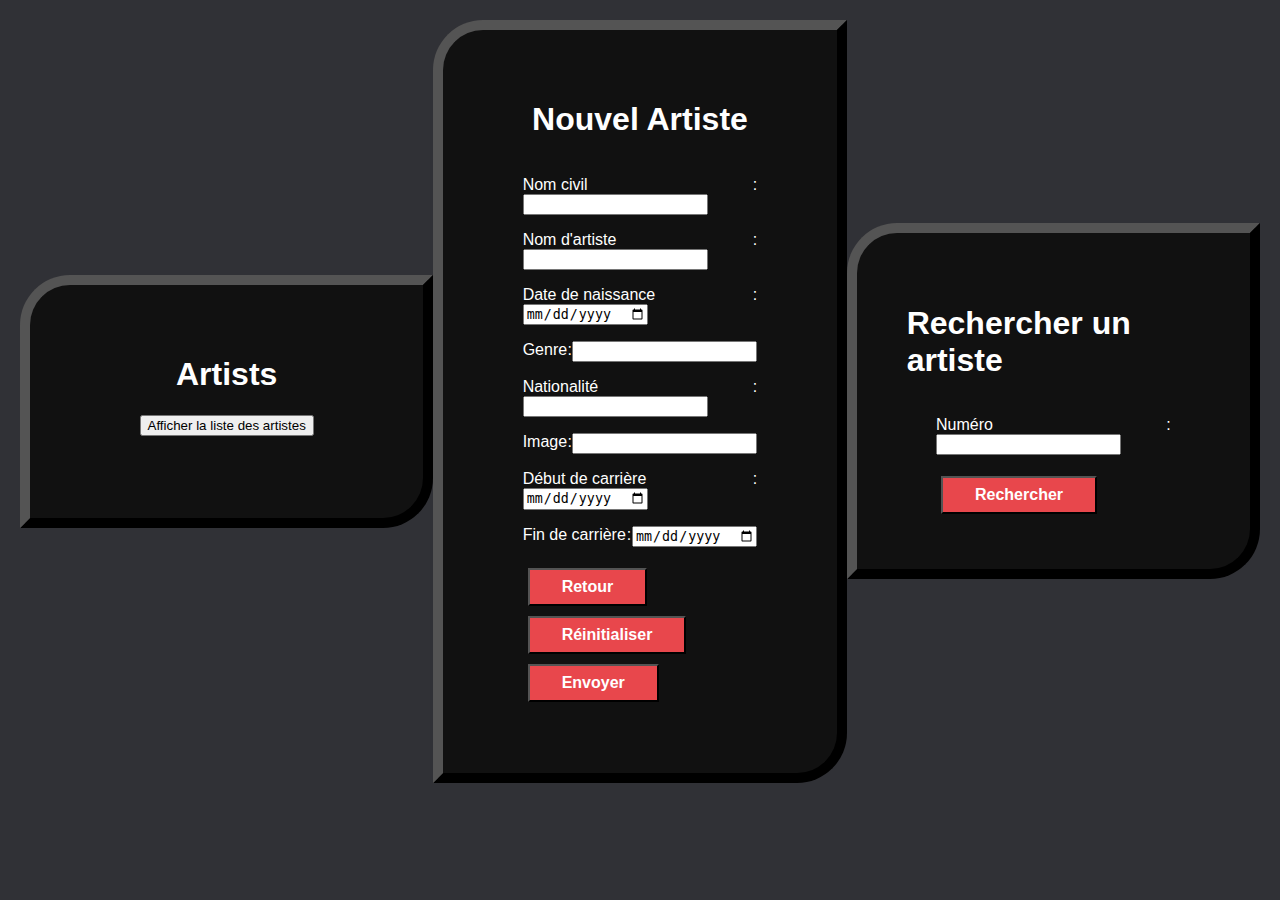
<file: index.html>
<!DOCTYPE html>
<html>
    <head>
        <meta charset="utf-8" />
        <title>Selecteur de pokémon</title>
        <meta property="og:title" content="" />
        <meta property="og:type" content="website" />
        <meta property="og:url" content="" />
        <meta property="og:image" content="" />
        <meta property="og:description" content="Biblio-projet" />
        <link rel="stylesheet" href="style.css" />
        <!-- <link rel="shortcut icon" href="/favicon.ico" type="image/x-icon" /> -->
        <link rel="icon" href="/favicon.ico" type="image/x-icon" />
    </head>

    <body>
        <div class="formWindow">
            <h1>Artists</h1>
            <form>
                <!-- Obtenir une fiche de description du pokemon à partir de son nom ou de son N° -->
            </form>
            <button id="bouton_liste">Afficher la liste des artistes</button>
            <ul id="liste"></ul>
        </div>

        <div class="formWindow">
            <h1>Nouvel Artiste</h1>
            <form id="nouvelArtiste">
                <p><label>Nom civil</label> : <input type="text" name="CivilName" /></p>
                <p><label>Nom d'artiste</label> : <input type="text" name="ArtistName" /></p>
                <p><label>Date de naissance</label> : <input type="date" name="Birthday" /></p>
                <p><label>Genre</label> : <input type="text" name="Gender" /></p>
                <p><label>Nationalité</label> : <input type="text" name="Nationality" /></p>
                <p><label>Image</label> : <input type="text" name="Picture" /></p>
                <p>
                    <label>Début de carrière</label> : <input type="date" name="BeginCareerDate" />
                </p>
                <p><label>Fin de carrière</label> : <input type="date" name="EndCareerDate" /></p>

                <p>
                    <input type="button" value="Retour" class="formButton" />
                    <input type="reset" value="Réinitialiser" class="formButton" />
                    <input type="submit" value="Envoyer" class="formButton" />
                </p>
            </form>
        </div>
        <div class="formWindow">
            <h1>Rechercher un artiste</h1>
            <form id="getArtist">
                <p><label>Numéro</label> : <input type="search" name="artistId" /></p>
                <input type="submit" value="Rechercher" class="formButton" />
            </form>
            <article id="artistDescription">
                <!-- Div pour récupérer le résultat de la recherche -->
            </article>
        </div>

        <!-- <div class="formWindow">
            <h1>Nouveeau Content</h1>
            <form method="post" action="traitement.php">
                <p><label>Nom</label> : <input type="text" name="Name" /></p>
                <p><label>Durée</label> : <input type="text" name="Duration" /></p>
                <p><label>Type</label> : <input type="date" name="Type" /></p>
                <p><label>Image</label> : <input type="text" name="Picture" /></p>
                <p>
                    <label>Date de publication</label> :
                    <input type="date" name="DatePublication" />
                </p>
                <p><label>Descriptionr</label> : <input type="text" name="Description" /></p>

                <input type="submit" value="Envoyer" />
            </form>
        </div> -->
        <footer></footer>
        <!-- <script src="fetch_api.js"></script> -->
        <script src="main.js" type="module"></script>
    </body>
</html>
</file>
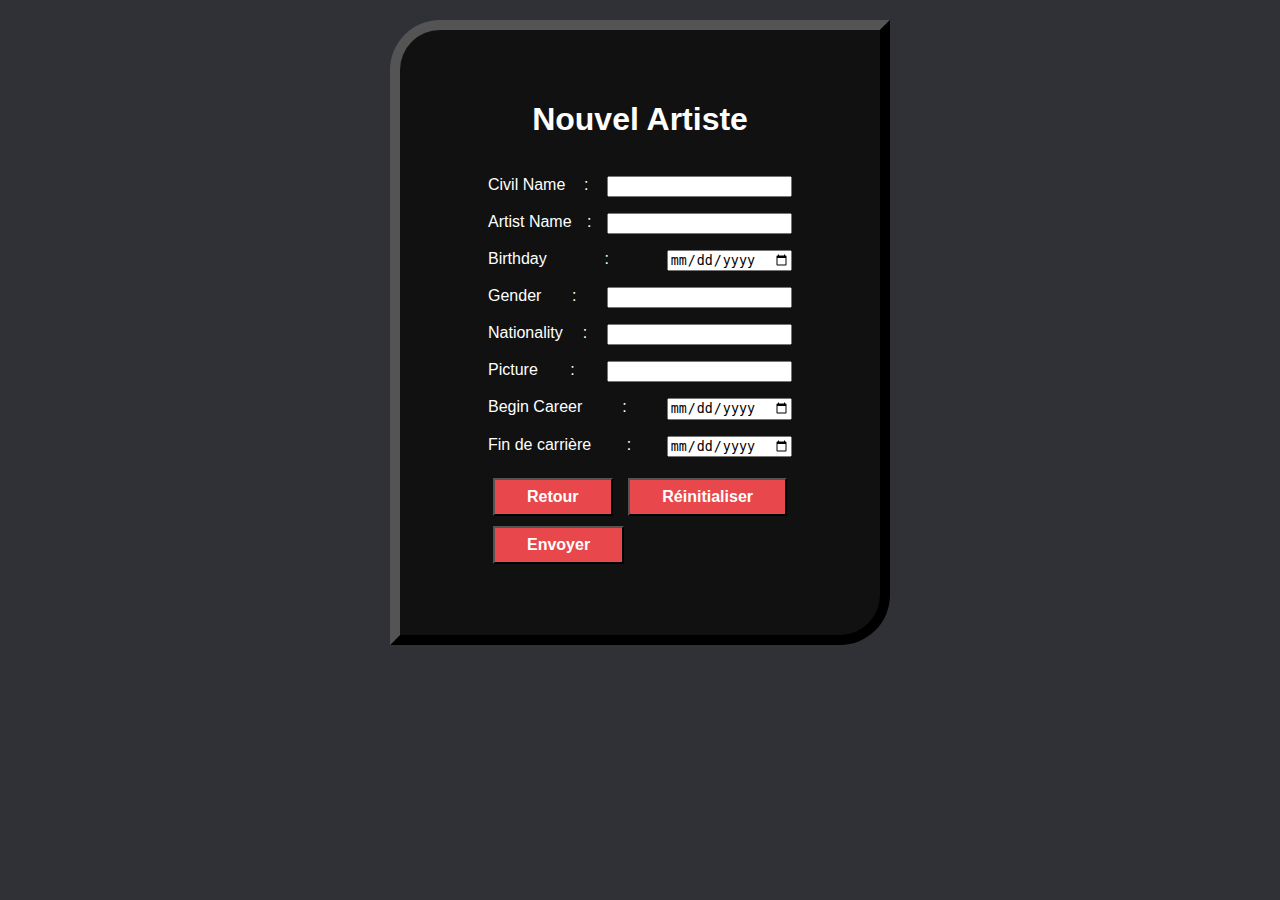
<file: formArtist.html>
<!DOCTYPE html>
<html>
    <head>
        <meta charset="utf-8" />
        <title>Selecteur de pokémon</title>
        <meta property="og:title" content="" />
        <meta property="og:type" content="website" />
        <meta property="og:url" content="" />
        <meta property="og:image" content="" />
        <meta property="og:description" content="POOOOOOOOOOOOOKEEEEEEEEEEMOOOOOOOOOON !" />
        <link rel="stylesheet" href="style.css" />
        <!-- <link rel="shortcut icon" href="/favicon.ico" type="image/x-icon" /> -->
        <link rel="icon" href="/favicon.ico" type="image/x-icon" />
    </head>

    <body>
        <div class="formWindow">
            <h1 id="titreFormulaire">Nouvel Artiste</h1>
            <form id="formArtiste">
                <p><label>Civil Name</label> : <input type="text" name="CivilName" /></p>
                <p><label>Artist Name</label> : <input type="text" name="ArtistName" /></p>
                <p><label>Birthday</label> : <input type="date" name="Birthday" /></p>
                <p><label>Gender</label> : <input type="text" name="Gender" /></p>
                <p><label>Nationality</label> : <input type="text" name="Nationality" /></p>
                <p><label>Picture</label> : <input type="text" name="Picture" /></p>
                <p><label>Begin Career</label> : <input type="date" name="BeginCareerDate" /></p>
                <p><label>Fin de carrière</label> : <input type="date" name="EndCareerDate" /></p>

                <p>
                    <input type="button" value="Retour" class ="formButton"/>
                    <input type="reset" value="Réinitialiser" class ="formButton"/>
                    <input type="submit" value="Envoyer" class ="formButton"/>
                </p>
            </form>
        </div>
    </body>
</html>
</file>
<file: style.css>
body {
    font-family: "Titillium Web", sans-serif;
    color : white;
    background-color : #303136;
    display: flex;
    flex-direction: row;
    justify-content: space-around;
    align-items: center;
    margin : 20px;
}
.formWindow {
    display: flex;
    flex-direction: column;
    justify-content: center;
    align-items: center;
    background-color: #111111;
     border: 10px black outset;
     border-radius : 50px 0 50px ;
     width: 380px;
    height: auto;
    padding: 50px;
}
form {

    width: 80%;
    height: auto;
    /* padding: 50px; */
    
   
}
form p{
    display : flex;
    flex-direction : row;
    justify-content: space-between;
    flex-wrap : wrap;
}

.formButton{
  font: inherit;
  line-height: normal;
  cursor: pointer;
  background: #E8474C;
  color: white;
  font-weight: bold;
  width: auto;
  margin: 5px;
  font-weight: bold;
  padding: 0.5em 2em 0.5em 2em;
  
}


ol {
    margin: 0;
    padding: 0;
    list-style: none;
}
li {
    background: #37bc9b;
    color: #fff;
    counter-increment: myCounter;
    margin: 0 0 30px 0;
    padding: 13px;
    position: relative;
    top: 1em;
    border-radius: 0em 2px 1em 1em;
    padding-left: 2em;
    font-size: 1.2em;
    font-family: Constantia;
}
li:before {
    content: counter(myCounter, decimal-leading-zero);
    display: inline-block;
    text-align: center;
    font-size: 2em;
    line-height: 1.3em;
    background-color: #48cfad;
    padding: 10px;
    font-weight: bold;
    position: absolute;
    top: 0;
    left: -40px;
    border-radius: 50%;
    font-family: exo;
}

li:nth-child(even) {
    background-color: #434a54;
}
/* 
html {
    -webkit-font-smoothing: antialiased;
  }
  
  body {
    background-color: #111111;
    font-family: "Titillium Web", sans-serif;
  }
  @media screen and (min-width: 40em) {
    body {
      font-size: 1.25em;
    }
  }
  
  .form .button, .form .message, .customSelect, .form .select, .form .textarea, .form .text-input, .form .option-input + label, .form .checkbox-input + label, .form .label {
    padding: 0.75em 1em;
    -webkit-appearance: none;
       -moz-appearance: none;
            appearance: none;
    outline: none;
    line-height: normal;
    border-radius: 0;
    border: none;
    background: none;
    display: block;
  }
  
  .form .label {
    font-weight: bold;
    color: white;
    padding-top: 0;
    padding-left: 0;
    letter-spacing: 0.025em;
    font-size: 1.125em;
    line-height: 1.25;
    position: relative;
    z-index: 100;
  }
  .required .form .label:after, .form .required .label:after {
    content: " *";
    color: #E8474C;
    font-weight: normal;
    font-size: 0.75em;
    vertical-align: top;
  }
  
  .customSelect, .form .select, .form .textarea, .form .text-input, .form .option-input + label, .form .checkbox-input + label {
    font: inherit;
    line-height: normal;
    width: 100%;
    box-sizing: border-box;
    background: #222222;
    color: white;
    position: relative;
  }
  .customSelect:placeholder, .form .select:placeholder, .form .textarea:placeholder, .form .text-input:placeholder, .form .option-input + label:placeholder, .form .checkbox-input + label:placeholder {
    color: white;
  }
  .customSelect:-webkit-autofill, .form .select:-webkit-autofill, .form .textarea:-webkit-autofill, .form .text-input:-webkit-autofill, .form .option-input + label:-webkit-autofill, .form .checkbox-input + label:-webkit-autofill {
    box-shadow: 0 0 0px 1000px #111111 inset;
    -webkit-text-fill-color: white;
    border-top-color: #111111;
    border-left-color: #111111;
    border-right-color: #111111;
  }
  .customSelect:not(:focus):not(:active).error, .form .select:not(:focus):not(:active).error, .form .textarea:not(:focus):not(:active).error, .form .text-input:not(:focus):not(:active).error, .form .option-input + label:not(:focus):not(:active).error, .form .checkbox-input + label:not(:focus):not(:active).error, .error .customSelect:not(:focus):not(:active), .error .form .select:not(:focus):not(:active), .form .error .select:not(:focus):not(:active), .error .form .textarea:not(:focus):not(:active), .form .error .textarea:not(:focus):not(:active), .error .form .text-input:not(:focus):not(:active), .form .error .text-input:not(:focus):not(:active), .error .form .option-input + label:not(:focus):not(:active), .form .error .option-input + label:not(:focus):not(:active), .error .form .checkbox-input + label:not(:focus):not(:active), .form .error .checkbox-input + label:not(:focus):not(:active) {
    background-size: 8px 8px;
    background-image: linear-gradient(135deg, rgba(232, 71, 76, 0.5), rgba(232, 71, 76, 0.5) 25%, transparent 25%, transparent 50%, rgba(232, 71, 76, 0.5) 50%, rgba(232, 71, 76, 0.5) 75%, transparent 75%, transparent);
    background-repeat: repeat;
  }
  .form:not(.has-magic-focus) .customSelect.customSelectFocus, .form:not(.has-magic-focus) .customSelect:active, .form:not(.has-magic-focus) .select:active, .form:not(.has-magic-focus) .textarea:active, .form:not(.has-magic-focus) .text-input:active, .form:not(.has-magic-focus) .option-input + label:active, .form:not(.has-magic-focus) .checkbox-input + label:active, .form:not(.has-magic-focus) .customSelect:focus, .form:not(.has-magic-focus) .select:focus, .form:not(.has-magic-focus) .textarea:focus, .form:not(.has-magic-focus) .text-input:focus, .form:not(.has-magic-focus) .option-input + label:focus, .form:not(.has-magic-focus) .checkbox-input + label:focus {
    background: #4E4E4E;
  }
  
  .form .message {
    position: absolute;
    bottom: 0;
    right: 0;
    z-index: 100;
    font-size: 0.625em;
    color: white;
  }
  
  .form .option-input, .form .checkbox-input {
    border: 0;
    clip: rect(0 0 0 0);
    height: 1px;
    margin: -1px;
    overflow: hidden;
    padding: 0;
    position: absolute;
    width: 1px;
  }
  .form .option-input + label, .form .checkbox-input + label {
    display: inline-block;
    width: auto;
    color: #4E4E4E;
    position: relative;
    -webkit-user-select: none;
       -moz-user-select: none;
        -ms-user-select: none;
            user-select: none;
    cursor: pointer;
  }
  .form .option-input:focus + label, .form .checkbox-input:focus + label, .form .option-input:active + label, .form .checkbox-input:active + label {
    color: #4E4E4E;
  }
  .form .option-input:checked + label, .form .checkbox-input:checked + label {
    color: white;
  }
  
  .form .button {
    font: inherit;
    line-height: normal;
    cursor: pointer;
    background: #E8474C;
    color: white;
    font-weight: bold;
    width: auto;
    margin-left: auto;
    font-weight: bold;
    padding-left: 2em;
    padding-right: 2em;
  }
  .form .button:hover, .form .button:focus, .form .button:active {
    color: white;
    border-color: white;
  }
  .form .button:active {
    position: relative;
    top: 1px;
    left: 1px;
  }
  
  body {
    padding: 2em;
  }
  
  .form {
    max-width: 40em;
    margin: 0 auto;
    position: relative;
    display: flex;
    flex-flow: row wrap;
    justify-content: space-between;
    align-items: flex-end;
  }
  .form .field {
    width: 100%;
    margin: 0 0 1.5em 0;
  }
  @media screen and (min-width: 40em) {
    .form .field.half {
      width: calc(50% - 1px);
    }
  }
  .form .field.last {
    margin-left: auto;
  }
  .form .textarea {
    max-width: 100%;
  }
  .form .select {
    text-indent: 0.01px;
    text-overflow: "" !important;
  }
  .form .select::-ms-expand {
    display: none;
  }
  .form .checkboxes, .form .options {
    padding: 0;
    margin: 0;
    list-style-type: none;
    overflow: hidden;
  }
  .form .checkbox, .form .option {
    float: left;
    margin: 1px;
  }
  .customSelect {
    pointer-events: none;
  }
  .customSelect:after {
    content: "";
    pointer-events: none;
    width: 0.5em;
    height: 0.5em;
    border-style: solid;
    border-color: white;
    border-width: 0 3px 3px 0;
    position: absolute;
    top: 50%;
    margin-top: -0.625em;
    right: 1em;
    transform-origin: 0 0;
    transform: rotate(45deg);
  }
  .customSelect.customSelectFocus:after {
    border-color: white;
  }
  .magic-focus {
    position: absolute;
    z-index: 0;
    width: 0;
    pointer-events: none;
    background: rgba(255, 255, 255, 0.15);
    transition: top 0.2s, left 0.2s, width 0.2s;
    -webkit-backface-visibility: hidden;
            backface-visibility: hidden;
    transform-style: preserve-3d;
    will-change: top, left, width;
    transform-origin: 0 0;
  } */
</file>
